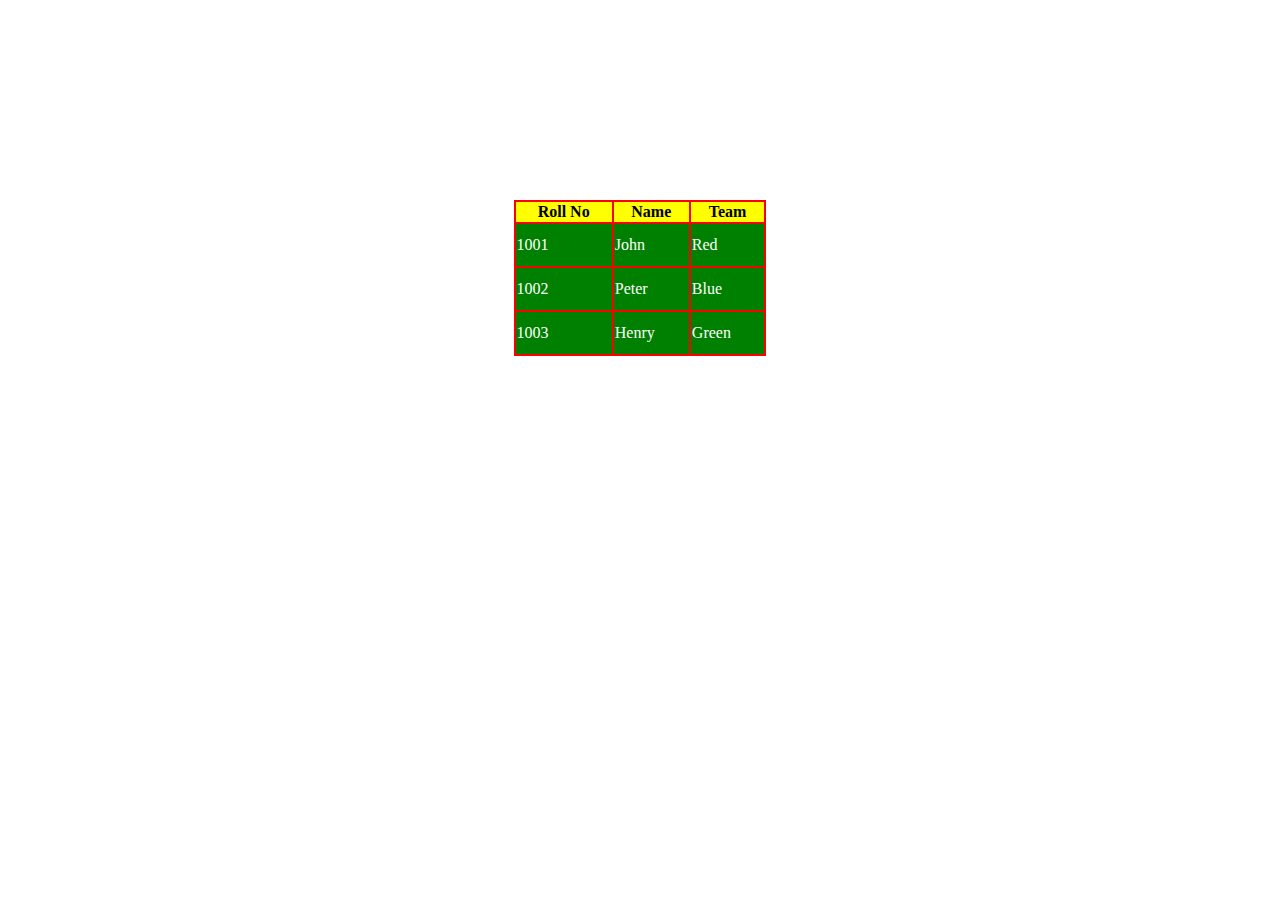
<file: Assignment_7/Form1.html>
﻿<!DOCTYPE html>
<html>
<head>
    <meta charset="utf-8" />
    <style>
        table, th, td {
            border: 2px solid red;
            margin-top:200px;
        }

        table {
            border-collapse: collapse;
            width: 20%;
        }

        td {
            height: 40px;
        }

        tr {
            background-color: green;
            color: white;
        }

        th {
            background-color: yellow;
            color: black;
        }
    </style>
</head>
<body>
    <center>
        <table>
            <tr>
                <th>Roll No</th>
                <th>Name</th>
                <th>Team</th>
            </tr>
            <tr>
                <td>1001</td>
                <td>John</td>
                <td>Red</td>
            </tr>
            <tr>
                <td>1002</td>
                <td>Peter</td>
                <td>Blue</td>
            </tr>
            <tr>
                <td>1003</td>
                <td>Henry</td>
                <td>Green</td>
            </tr>
        </table>
    </center>
</body>
</html>
</file>
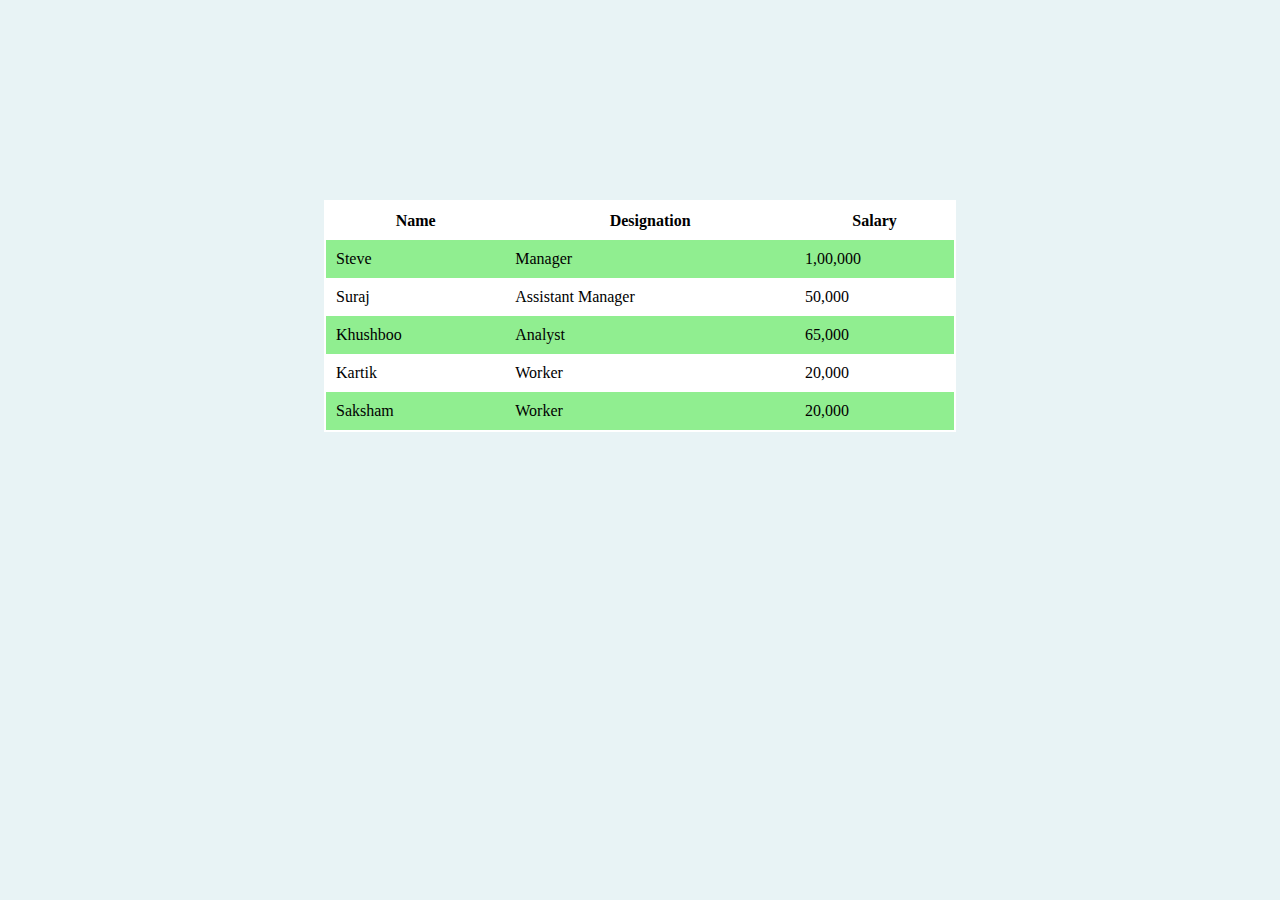
<file: Assignment_7/Form2.html>
﻿<!DOCTYPE html>
<html>
<head>
    <meta charset="utf-8" />
    <style>
        table {
            border: 2px solid white;
            margin-top: 200px;
        }
        table {
            border-collapse: collapse;
            width: 50%;
        }
        body {
            background: #e8f3f5;
        }
        
        tbody tr:nth-child(even) {
            background: #90ee90;
        }
        tbody tr:nth-child(odd) {
            background: white;
        }
        th, td {
            padding: 10px;
        }
    </style>
</head>
<body>
    <center>
        <table width="1000">
            <tr>
                <th>Name</th>
                <th>Designation</th>
                <th>Salary</th>
            </tr>
            <tr>
                <td>Steve</td>
                <td>Manager</td>
                <td>1,00,000</td>
            </tr>
            <tr>
                <td>Suraj</td>
                <td>Assistant Manager</td>
                <td>50,000</td>
            </tr>
            <tr>
                <td>Khushboo</td>
                <td>Analyst</td>
                <td>65,000</td>
            </tr>
            <tr>
                <td>Kartik</td>
                <td>Worker</td>
                <td>20,000</td>
            </tr>
            <tr>
                <td>Saksham</td>
                <td>Worker</td>
                <td>20,000</td>
            </tr>
        </table>
    </center>
</body>
</html>
</file>
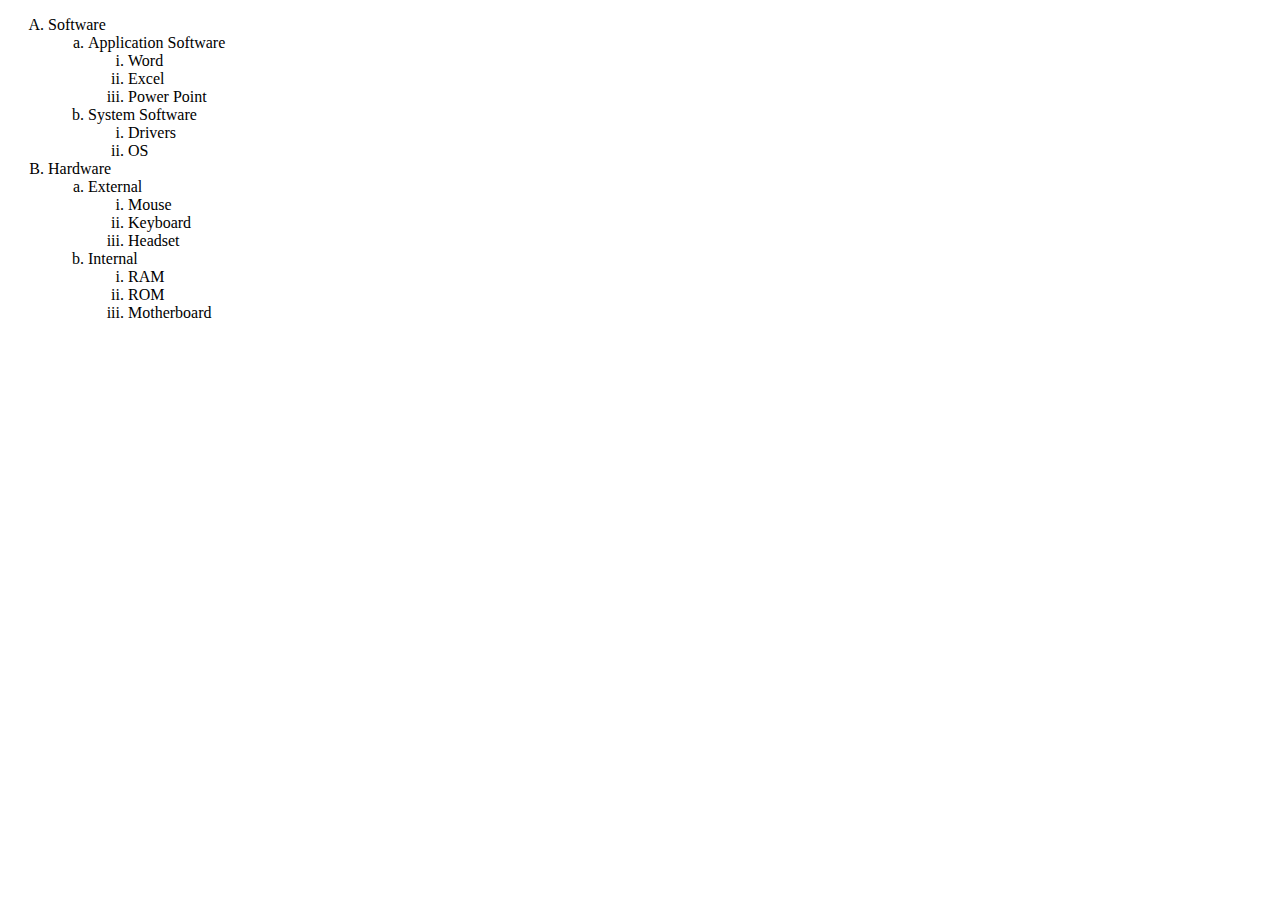
<file: Assignment_7/Form3.html>
﻿<!DOCTYPE html>
<html>
<head>
    <meta charset="utf-8" />
    <style>
        ul {
            list-style-type: lower-roman;
        }
    </style>
</head>
<body>
    <ul style="list-style: upper-alpha">
        <li>Software</li>
        <ul style="list-style: lower-alpha">
            <li> Application Software</li>
            <ul>
                <li>Word</li>
                <li>Excel</li>
                <li>Power Point</li>
            </ul>
            <li> System Software</li>
            <ul>
                <li>Drivers</li>
                <li>OS</li>
            </ul>
        </ul>
        <li> Hardware</li>
        <ul style="list-style: lower-alpha">
            <li> External</li>
            <ul>
                <li>Mouse</li>
                <li>Keyboard</li>
                <li>Headset</li>
            </ul>
            <li> Internal</li>
            <ul>
                <li>RAM</li>
                <li>ROM</li>
                <li>Motherboard</li>
            </ul>
        </ul>
    </ul>
</body>
</html>
</file>
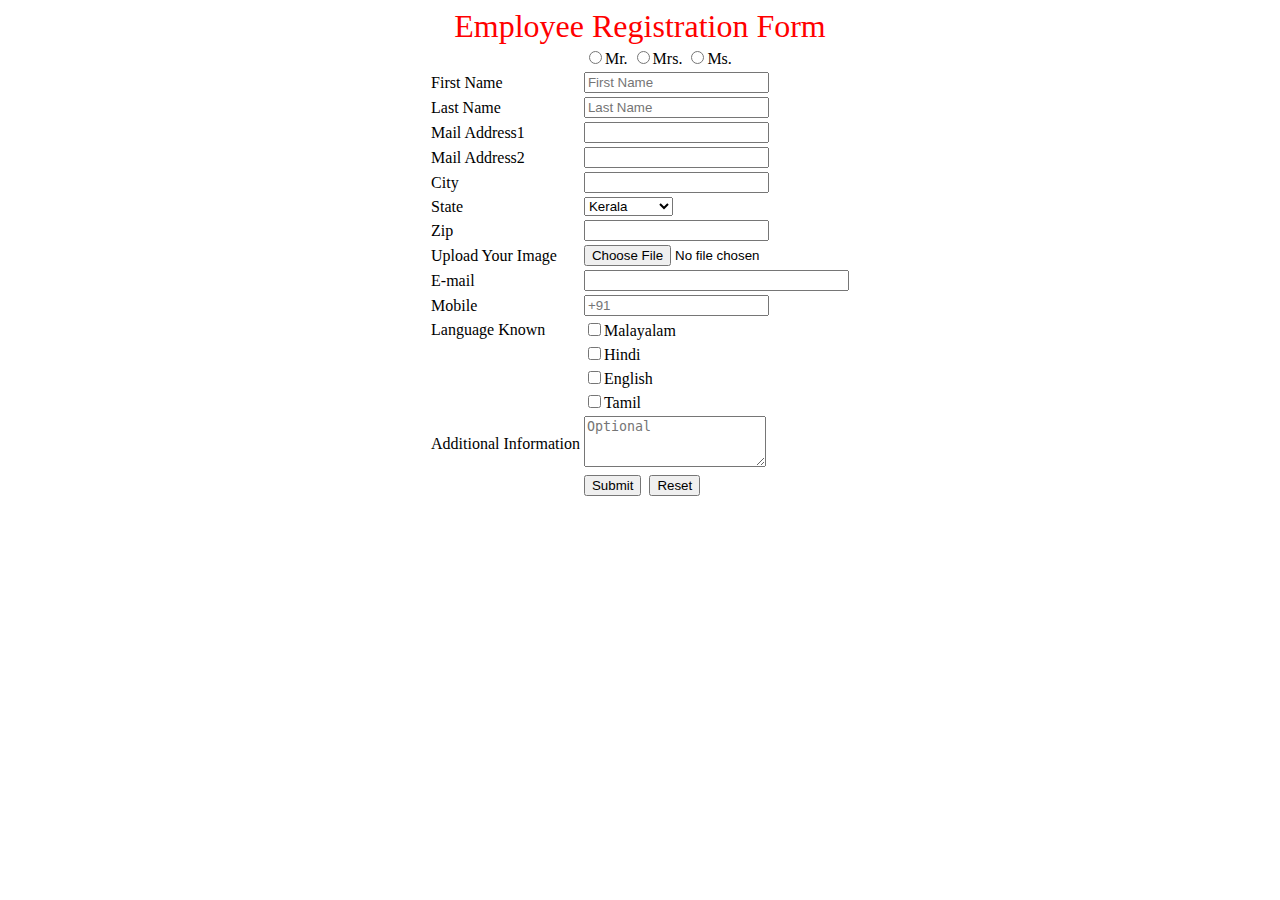
<file: Assignment_7/Form4.html>
﻿<!DOCTYPE html>
<html>
<head>
    <meta charset="utf-8" />
    <title></title>
</head>
<body>
    <center>
        <font size="+3" color="red">Employee Registration Form</font>
        <form method="post" action="prac.html">
            <table>
                <tr>
                    <td></td>
                    <td>
                        <input type="radio" name="initial checked" />Mr.
                        <input type="radio" name="initial checked" />Mrs.
                        <input type="radio" name="initial checked" />Ms.
                    </td>
                </tr><tr>
                    <td>First Name</td>
                    <td><input type="text" name="fn" placeholder="First Name"/></td>  
                </tr><tr>
                    <td>Last Name</td>
                    <td><input type="text" name="ln" placeholder="Last Name"/></td>  
                </tr><tr>
                    <td>Mail Address1</td>
                    <td><input type="text" name="ad1"/></td>
                </tr><tr>
                    <td>Mail Address2</td>
                    <td><input type="text" name="ad2"/></td>
                </tr><tr>
                    <td>City</td>
                    <td><input type="text" name="city"/></td>
                </tr><tr>
                    <td>State</td>
                    <td><select name="state">
                        <option value="Kerala">Kerala</option>
                        <option value="Tamil Nadu">Tamil Nadu</option>
                        <option value="Karnataka">Karnataka</option>
                        <option value="Mumbai">Mumbai</option>
                        <option value="Mumbai">Gujarat</option>
                        </select></td>
                </tr><tr>
                    <td>Zip</td>
                    <td><input type="text" name="zip"/></td>
                </tr><tr>
                    <td>Upload Your Image</td>
                    <td><input type="file" name="photo"/></td>
                </tr><tr>
                    <td>E-mail</td>
                    <td><input type="text" name="mail" size="30"/></td>
                </tr><tr>
                    <td>Mobile</td>
                    <td><input type="text" name="mob" placeholder="+91"/></td>
                </tr><tr>
                    <td>Language Known</td>
                    <td><input type="checkbox" name="lang" value="Malayalam"/>Malayalam</td>
                </tr><tr>
                    <td></td>
                    <td><input type="checkbox" name="lang" value="Hindi"/>Hindi</td>
                </tr><tr>
                    <td></td>
                    <td><input type="checkbox" name="lang" value="English"/>English</td>
                </tr><tr>
                    <td></td>
                    <td><input type="checkbox" name="lang" value="Tamil"/>Tamil</td>
                </tr><tr>
                    <td>Additional Information</td>
                    <td><textarea name="adinfo" rows="3" cols="20" placeholder="Optional"></textarea></td>
                </tr><tr>
                    <td></td>
                    <td><input type="submit" value="Submit"/>&nbsp
                    <input type="reset" value="Reset"/></td>
                </tr>        
            </table>
        </form>
    </center>
</body>
</html>
</file>
